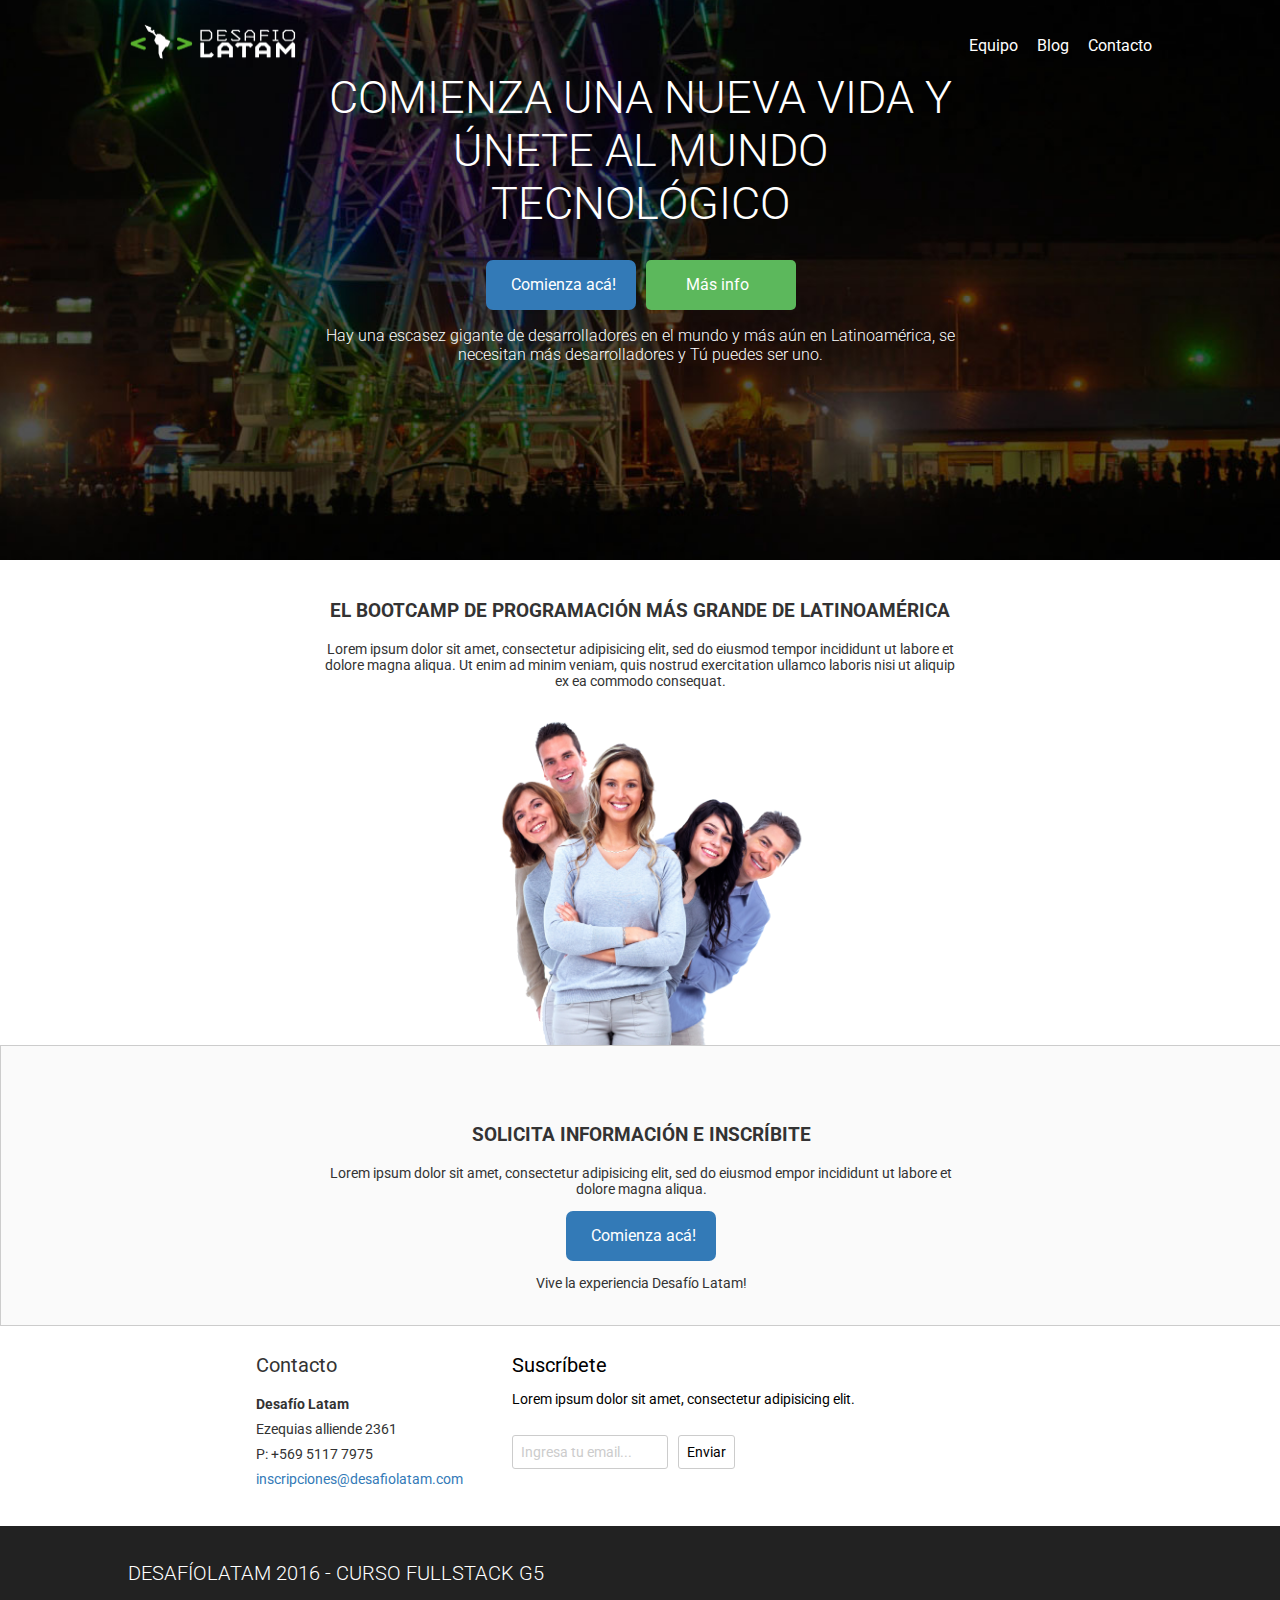
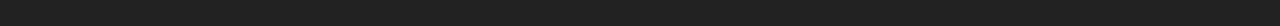
<file: index.html>
<!DOCTYPE html>

<html>

<head>

	<title></title>
	<meta charset="utf-8">
	<link rel="stylesheet" type="text/css" href="style.css">
	<link href="https://fonts.googleapis.com/css?family=Roboto:300,400,500,700" rel="stylesheet">

</head>

<!-- aquí comienza body-->
<body>
	<header>

		<nav>
			<div class="logo">
				<img src="images/latam_logo.png">
			</div>
			<ul>
				<li><a href="">Equipo</a></li>
				<li><a href="">Blog</a></li>
				<li><a href="">Contacto</a></li>
			</ul>
		</nav>

	</header>
	<div class="banner">
		
			<div class="titulo" >
				<h1>Comienza una nueva vida y 
				<br>
				únete al mundo 
				<br>
				tecnológico</h1>
			</div>

			<div class="boton-blue">
				<a href="">Comienza acá!</a>
			</div>

			<div class="boton-green">
				<a href="">Más info</a>
			</div>

			<div class="centrado-1">
				<p>Hay una escasez gigante de desarrolladores en el mundo y más aún  en Latinoamérica, se necesitan más desarrolladores y Tú puedes ser uno.</p>
			</div>
	
		</div>
	
		<div class="sección1">
			
			<div class="centrado-2">
				<h3>El bootcamp de programación más grande de latinoamérica</h3>

				<p>Lorem ipsum dolor sit amet, consectetur adipisicing elit, sed do eiusmod tempor incididunt ut labore et dolore magna aliqua. Ut enim ad minim veniam, quis nostrud exercitation ullamco laboris nisi ut aliquip ex ea commodo consequat.</p>

				<img src="images/images_cv/viewing-gallery-for-happy-people.png" alt="desafio_latam_familia">
			</div>

		</div>

		<div class="sección2">
			<div class="centrado-3">
				<h3>Solicita información e inscríbite</h3>

				<p>Lorem ipsum dolor sit amet, consectetur adipisicing elit, sed do eiusmod empor incididunt ut labore et dolore magna aliqua.</p>
			</div>

			<div class="boton-blue2">
				<a href="">Comienza acá!</a>
			</div>
			<div class="centrado-31">
				<p>Vive la experiencia Desafío Latam!</p>
			</div>
		</div>


		<div class="sección3">
			
			<div class="col-1">
				<h4>Contacto</h4>
				<p> <b>Desafío Latam</b>
				<br>
				Ezequias alliende 2361
				<br>
				P: +569 5117 7975
				<br>
				<a href="">inscripciones@desafiolatam.com</a></p>
			</div>

			<div class="col-2">
				<h4>Suscríbete</h4>
				<p>Lorem ipsum dolor sit amet, consectetur adipisicing elit.</p>
				<div clas="botones">
					<div class="botonrelleno">
						<p>Ingresa tu email...</p>
					</div>
					<div class="boton4">
						<p>Enviar</p>
					</div>
				</div>
			</div>

		</div>
	<footer>	
		<p>Desafíolatam 2016 - Curso Fullstack G5</p>

	</footer>

</body>

</html>
</file>
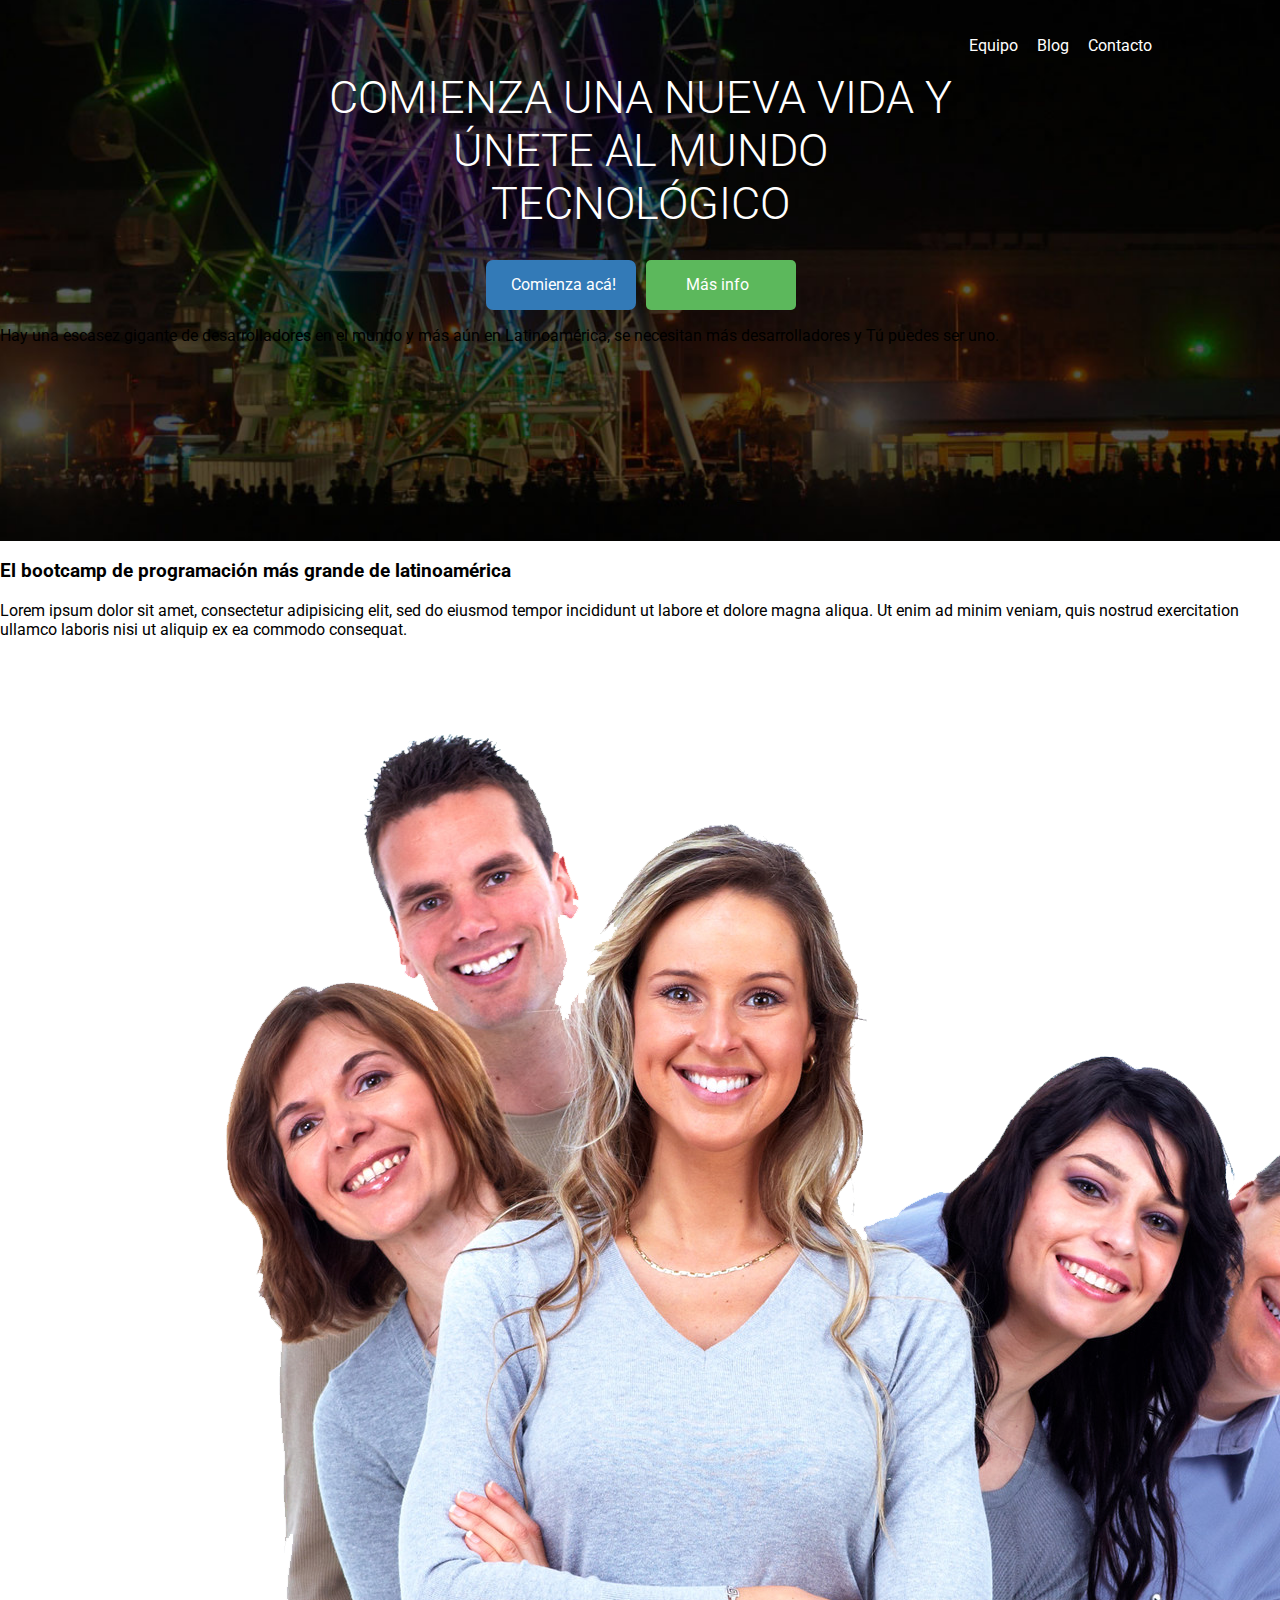
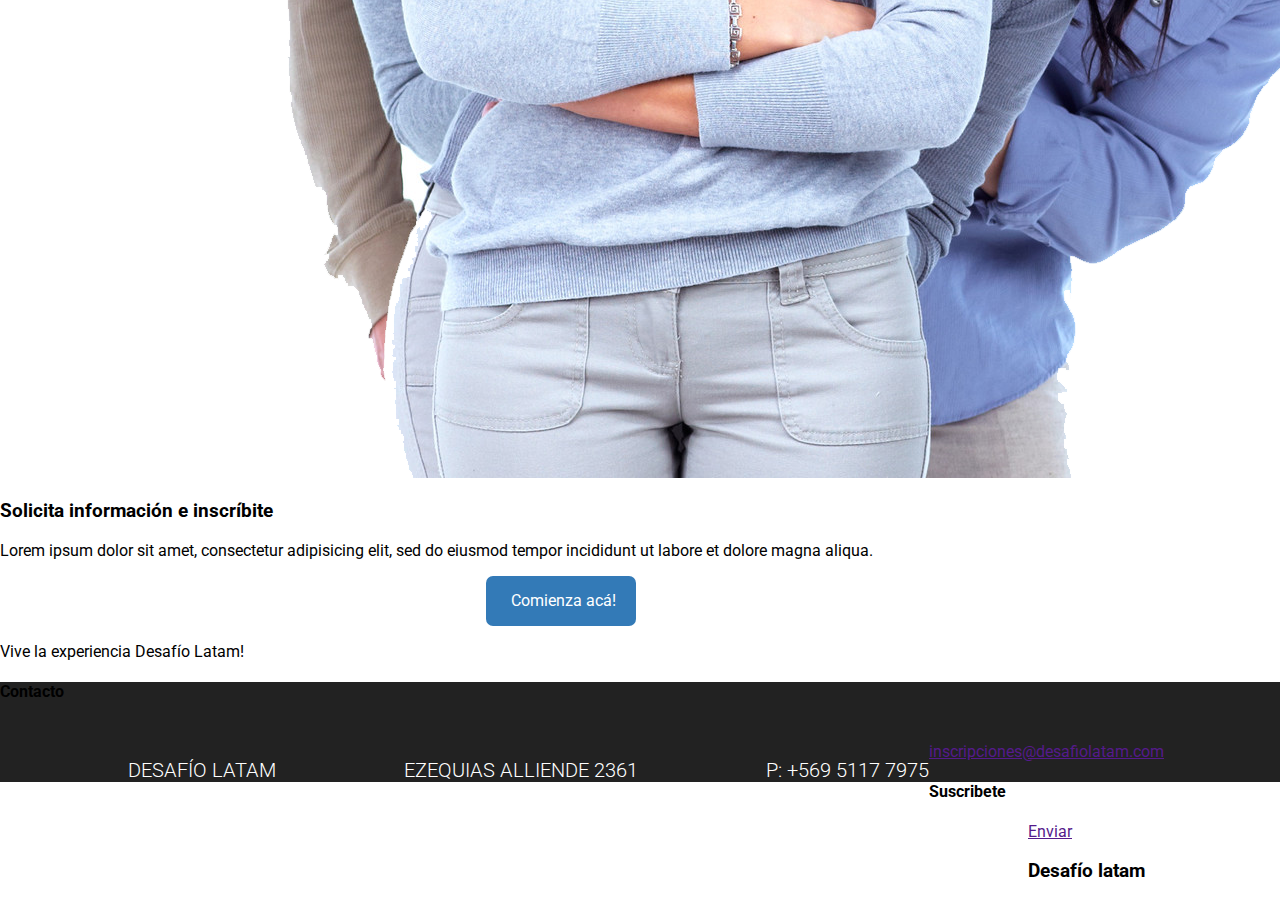
<file: asdasd.html>
<!DOCTYPE html>

<html>

<head>

	<title></title>
	<meta charset="utf-8">
	<link rel="stylesheet" type="text/css" href="style.css">
	<link href="https://fonts.googleapis.com/css?family=Roboto:300,400,500,700" rel="stylesheet">

</head>

<!-- aquí comienza body-->
<body>
	
	<!-- aquí comienza el menú -->
	<header>
		<nav>
			<ul>
				<li>Equipo</li>
				<li>Blog</li>
				<li>Contacto</li>
			</ul>
		</nav>
	</header>

	<section class="banner">

		<div class="titulo" >
			<h1>Comienza una nueva vida y únete al mundo tecnológico</h1>
		</div>
	

		<div class="boton-blue">
			
			<a href="">Comienza acá!</a>

		</div>

		<div class="boton-green">

			<a href="">Más info</a>

		</div>

		<p>Hay una escasez gigante de desarrolladores en el mundo y más aún  en Latinoamérica, se necesitan más desarrolladores y Tú puedes ser uno.</p>

	</section>

	<h3>El bootcamp de programación más grande de latinoamérica</h3>

	<p>Lorem ipsum dolor sit amet, consectetur adipisicing elit, sed do eiusmod
	tempor incididunt ut labore et dolore magna aliqua. Ut enim ad minim veniam,
	quis nostrud exercitation ullamco laboris nisi ut aliquip ex ea commodo
	consequat.</p>

	<img src="images/images_cv/viewing-gallery-for-happy-people.png" alt="">

	<h3>Solicita información e inscríbite</h3>

	<p>Lorem ipsum dolor sit amet, consectetur adipisicing elit, sed do eiusmod
	tempor incididunt ut labore et dolore magna aliqua.</p>

	<div class="boton-blue">
		
		<a href="">Comienza acá!</a>

	</div>

	<p>Vive la experiencia Desafío Latam!

	<!-- aquí comienza el footer-<-->

	<footer>
		
		<h4>Contacto</h4>
		<p>Desafío Latam</p>
		<p>Ezequias alliende 2361</p>
		<p>P: +569 5117 7975</p>
		<br>
		<a href="">inscripciones@desafiolatam.com</a>

		<h4>Suscribete</h4>
		<p>Lorem ipsum dolor sit amet, consectetur adipisicing elit.</p>

		<div class="ingresa-tu-email">
			
			<p>Ingresa tu email</p>
		
		</div>

		<div class="boton-white">
		
			<a href="">Enviar</a>

		</div>

		<div class="footernegro">
			<h3>Desafío latam</h3>
		</div>

	</footer>

</body>

</html>
</file>
<file: style.css>
body {
	margin: 0;
	font-family: roboto;
}
nav {
	width: 80%;
	float: right;
	color: white;
	margin-left: 10%;
	margin-right: 10%;

}

nav ul {
	float: right;
}

nav ul li {
	display: inline-block;
	margin-left: 15px;
	margin-top: 20px;
}

nav ul li a{
	color: white;
	text-decoration: none;
}

.logo {
	float: left;
}

.logo img {
	width: 25%;
	margin-top: 20px;
}


.banner {
	width: 100%;
	position: static;
	background-image: url("images/images_cv/bg.jpeg");
	background-repeat: no-repeat;
	background-size: 110%;
	background-position: center;
	padding-bottom: 180px;
}

.titulo {
	position: relative;
	color: white;
	text-align: center;
	margin-left: 25%;
	width: 50%
}

.titulo h1{
	font-weight: 300;
	font-size: 45px;
	text-transform: uppercase;
	margin-top: 0;
}

.boton-blue {
	height: 50px;
	width: 150px;
	background-color: #337AB7;
	border-radius: 7px;
	position: relative;
	clear: left;
	margin-left: 38%;
	display: inline-block;
}

.boton-blue a{
	text-decoration: none;
	color: white;
	display: inline-block;
	position: relative;
	margin: 15px 0  0 25px;
}

.boton-green {
	height: 50px;
	width: 150px;
	background-color: #5CB85C;
	border-radius: 5px;
	position: absolute;
	display: inline-block;
	margin-left: 10px
}

.boton-green a{
	text-decoration: none;
	color: white;
	display: inline-block;
	position: relative;
	margin: 15px 0 0 40px;
}

.centrado-1{
	display: block;
	width: 50%;
	margin-left: 25%;
	color: rgb(255, 255, 255);
}

.centrado-1 p{
	font-weight: 300;
	text-align: center;
}

.centrado-2{
	display: block;
	position: static;
	width: 50%;
	margin-left: 25%;
	margin-top: 40px;
	text-align: center;
	color: #333333;
}

.centrado-2 h3{
	text-transform: uppercase;
}

.centrado-2 p{
	font-size: 14px;
}

.centrado-2 img{
	display: block;
	position: relative;
	margin-left: auto;
	margin-right: auto;
	width: 60%;
}

.sección1 {

	width: 100%;
	background-color: rgb(255, 255, 255);
	position: static;
}

.sección2 {
	width: 100%;
	background-color: #FAFAFA;
	border: 1px solid #CCCCCC;
	display: block;
}

.centrado-3{
	display: block;
	position: relative;
	float: left;
	width: 50%;
	margin-left: 25%;
	margin-top: 60px;
	text-align: center;
	color: #333333;
}

.centrado-3 h3{
	text-transform: uppercase;
}

.centrado-3 p{
	font-size: 14px;
}
.centrado-31 p{
	font-size: 14px;
	padding-bottom: 20px;
}


.boton-blue2 {
	height: 50px;
	width: 150px;
	background-color: #337AB7;
	border-radius: 7px;
	position: relative;
	clear: left;
	margin-left: auto;
	margin-right: auto;
	display: block;
}

.boton-blue2 a{
	text-decoration: none;
	color: white;
	display: inline-block;
	position: relative;
	margin: 15px 0  0 25px;
}

.centrado-31{
	display: block;
	position: relative;
	width: 50%;
	margin-left: 25%;
	text-align: center;
	color: #333333;
}


.sección3 {
	height: 200px;
	width: 100%;
	background-color: ;
	position: relative;
	display: block;
}

.col-1 {
	display: inline-block;
	position: static;
	clear: left;
	color: #333333;
	width: 20%;
	margin-left:20%;
	font-weight: 400;
	font-size: 14px;	
	line-height: 25px;
}

.col-1 h4 {
	font-weight: 400;
	font-size: 20px;
	margin-bottom: 10px;	
}

.col-1 a{
	text-decoration: none;
	color: #337AB7;
}

.col-2{
	display: inline-block;
	position: absolute;
	top: 0;
}

.col-2 h4{
	font-weight: 400;
	font-size: 20px;
	margin-bottom: 10px;	
}

.col-2 p{
	font-size: 14px;
}


.botonrelleno p{
	padding: 8px 35px 8px 8px;
	border: 1px solid #CCCCCC;
	border-radius: 3px;
	display: inline;
	float: left;
	color: #CCCCCC;
}


.boton4 p{
	display: inline;
	padding: 8px;
	border: 1px	solid #CCCCCC;
	border-radius: 3px;
	float: left;
	margin-left: 10px;
}

footer{
	height: 100px;
	background-color: #222222;
}

footer p{
	margin-left: 10%;
	margin-top: 35px;
	text-transform: uppercase;
	color: white;
	font-size: 20px;
	font-weight: 300;
	float: left;
}
</file>
